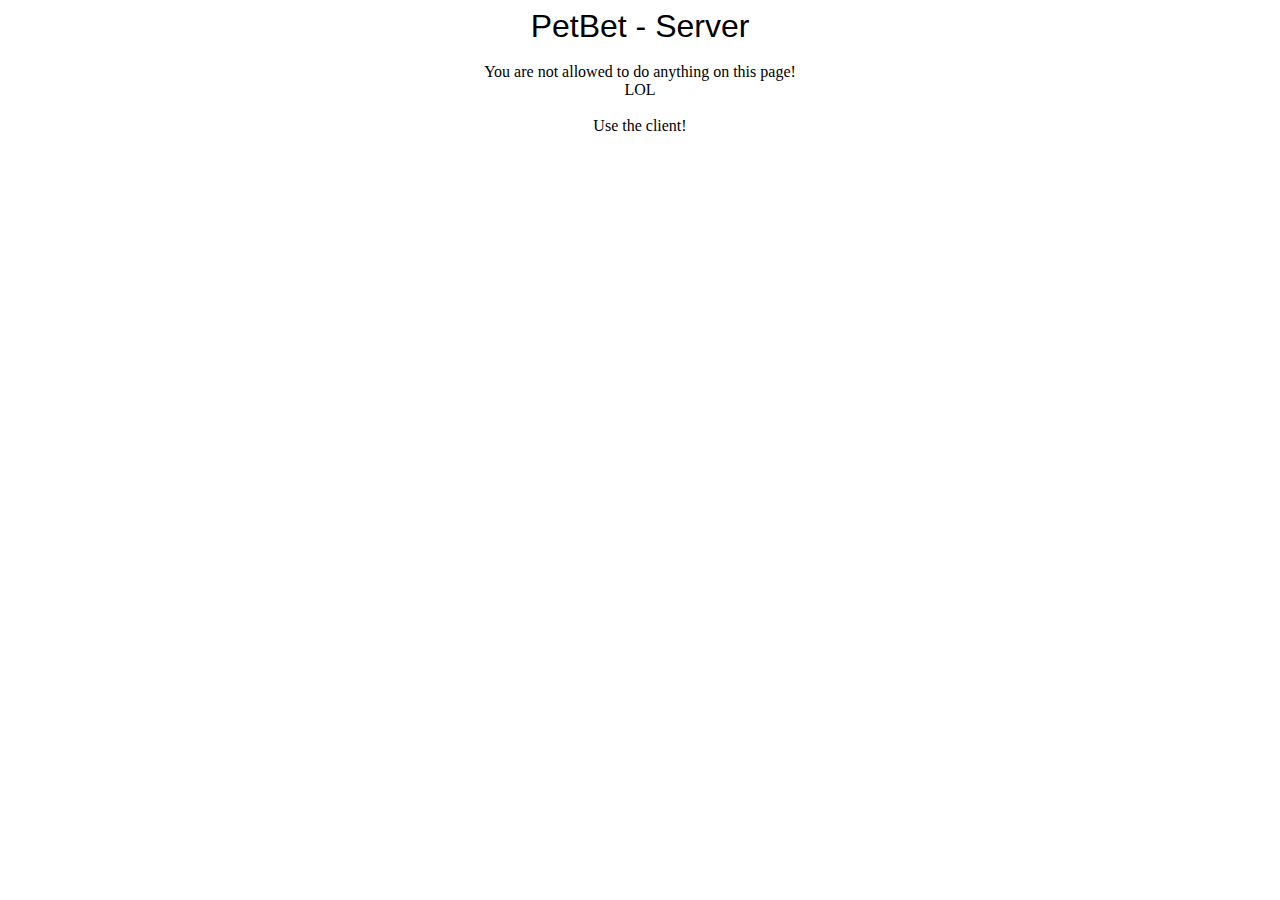
<file: Server/templates/index.html>
<!DOCTYPE hmtl>
<html>
	<head>
		<title>PetBet-Server</title>
		<meta name="author" content="PetBet">
		<meta charset="UTF-8">
		<meta name="viewport" content="width=device-width, initial-scale=1"/>
	</head>
	<body>
		<div align=center>
			<font face="arial" size="+3" >
				PetBet - Server<br>
			</font>
		</div>
		<br>
		<div align=center>
			You are not allowed to do anything on this page!<br>
			LOL<br>
			<br>
			Use the client!<br>
		</div>
	</body>
</html>
</file>
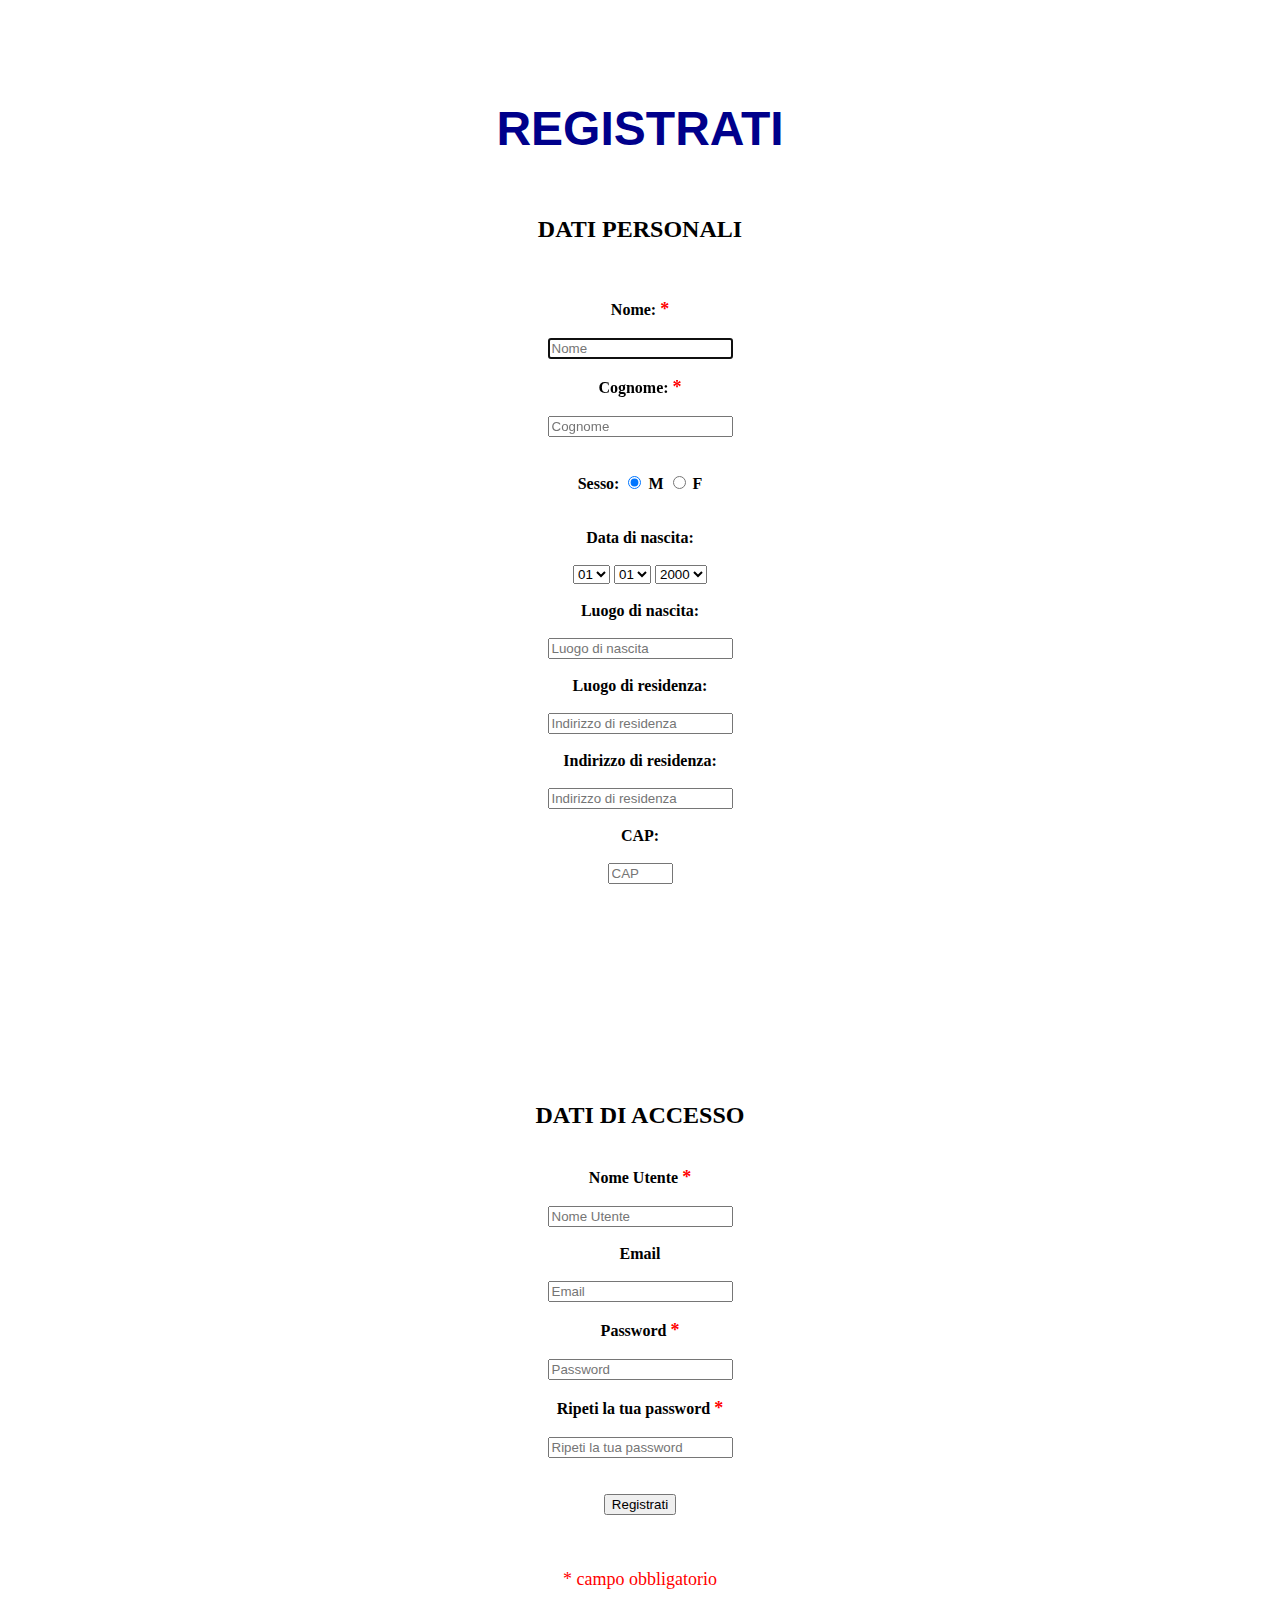
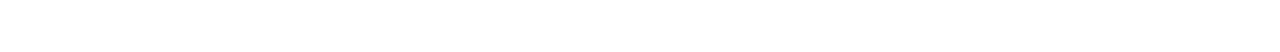
<file: register.html>
<!doctype html>
<html>
	<head>
		<title> PetBet - Registrazione </title>
		<meta charset="utf-8"/>
		<meta name="viewport" content="width=device-width, initial-scale=1"/>
		<meta name="author" content="PetBet">
		<script type="text/javascript">
			function validaAccessForm() {
				var c = parseInt(document.form.cap.value);
				if (isNaN(c) || document.form.cap.value.length != 5) {
					alert("CAP non valido");
					return false;
				}
				var n = parseInt(document.form.inputUtente.value);
				if (!isNaN(n)) {
					alert("Il nome utente non pu\u00F2 essere un numero");
					return false;
				}
				if (document.form.inputPassword.value != document.form.inputConfermaPassword.value) {
					alert("Hai inserito password diverse");
					return false;				
				}
				return true;
			}
		</script>
	</head>
	<body>
		<div align="center">
			<form method="post" name="form" onSubmit="return validaAccessForm()">
				<br><br><br><br>
				<b>
				<h1>
				<font face="arial" size="+10" color="darkblue"> REGISTRATI </font>
				</h1>		
				<br>
				<h2> DATI PERSONALI </h2>
				<br><br>
				Nome: <font face="verdana" size="+1" color="red"> * </font>
				<br><br>
				<input type="text" name="inputUtente"  placeholder="Nome" required autofocus/>
				<br><br>
				Cognome: <font face="verdana" size="+1" color="red"> * </font>
				<br><br>
				<input type="text" name="inputCognome"  placeholder="Cognome" required/>
				<br><br><br>
				Sesso:
				<input type="radio" name="sesso" value="maschio" Checked> M
				<input type="radio" name="sesso" value="femmina"> F
				<br><br><br>
				Data di nascita:
				<br><br>
				<select size=1 cols=31 name="giorno">
				<option selected value="1">01
				<option value="2">02
				<option value="3">03
				<option value="4">04
				<option value="5">05
				<option value="6">06
				<option value="7">07
				<option value="8">08
				<option value="9">09
				<option value="10">10
				<option value="11">11
				<option value="12">12
				<option value="13">13
				<option value="14">14
				<option value="15">15
				<option value="16">16
				<option value="17">17
				<option value="18">18
				<option value="19">19
				<option value="20">20
				<option value="21">21
				<option value="22">22
				<option value="23">23
				<option value="24">24
				<option value="25">25
				<option value="26">26
				<option value="27">27
				<option value="28">28
				<option value="29">29
				<option value="30">30
				<option value="31">31
				</select>
				<select size=1 cols=12 name="mese">
				<option selected value="01m">01
				<option value="02m">02
				<option value="03m">03
				<option value="04m">04
				<option value="05m">05
				<option value="06m">06
				<option value="07m">07
				<option value="08m">08
				<option value="09m">09
				<option value="10m">10
				<option value="11m">11
				<option value="12m">12
				</select>
				<select size=1 cols=70 name="anno">
				<option selected value="2000">2000
				<option value="1999">1999
				<option value="1998">1998
				<option value="1997">1997
				<option value="1996">1996
				<option value="1995">1995
				<option value="1994">1994
				<option value="1993">1993
				<option value="1992">1992
				<option value="1991">1991
				<option value="1990">1990
				<option value="1989">1989
				<option value="1988">1988
				<option value="1987">1987
				<option value="1986">1986
				<option value="1985">1985
				<option value="1984">1984
				<option value="1983">1983
				<option value="1982">1982
				<option value="1981">1981
				<option value="1980">1980
				<option value="1979">1979
				<option value="1978">1978
				<option value="1977">1977
				<option value="1976">1976
				<option value="1975">1975
				<option value="1974">1974
				<option value="1973">1973
				<option value="1972">1972
				<option value="1971">1971
				<option value="1970">1970
				<option value="1969">1969
				<option value="1968">1968
				<option value="1967">1967
				<option value="1966">1966
				<option value="1965">1965
				<option value="1964">1964
				<option value="1963">1963
				<option value="1962">1962
				<option value="1961">1961
				<option value="1960">1960
				<option value="1959">1959
				<option value="1958">1958
				<option value="1957">1957
				<option value="1956">1956
				<option value="1955">1955
				<option value="1954">1954
				<option value="1953">1953
				<option value="1952">1952
				<option value="1951">1951
				<option value="1950">1950
				<option value="1949">1949
				<option value="1948">1948
				<option value="1947">1947
				<option value="1946">1946
				<option value="1945">1945
				<option value="1944">1944
				<option value="1943">1943
				<option value="1942">1942
				<option value="1941">1941
				<option value="1940">1940
				<option value="1939">1939
				<option value="1938">1938
				<option value="1937">1937
				<option value="1936">1936
				<option value="1935">1935
				<option value="1934">1934
				<option value="1933">1933
				<option value="1932">1932
				<option value="1931">1931
				<option value="1930">1930
				<option value="1929">1929
				<option value="1928">1928
				<option value="1927">1927
				<option value="1926">1926
				<option value="1925">1925
				<option value="1924">1924
				<option value="1923">1923
				<option value="1922">1922
				<option value="1921">1921
				<option value="1920">1920
				</select>
				<br><br>
				Luogo di nascita:
				<br><br>
				<input type="text" name="nascita" placeholder="Luogo di nascita" required>
				<br><br>
				Luogo di residenza:
				<br><br>
				<input type="text" name="residenza" placeholder="Indirizzo di residenza" required>
				<br><br>
				Indirizzo di residenza:
				<br><br>
				<input type="text" name="indirizzo" placeholder="Indirizzo di residenza" required>
				<br><br>
				CAP:
				<br><br>
				<input type="text" name="cap" maxlength="5" size="5" placeholder="CAP" required>
				<br><br>
			

				<br><br><br><br><br><br><br><br><br><br>
				
				
				<h2> DATI DI ACCESSO </h2>
				<br>
				Nome Utente <font face="verdana" size="+1" color="red"> * </font>
				<br><br>
				<input type="text" name="inputUtente"  placeholder="Nome Utente" required/>
				<br><br>
				Email
				<br><br>
				<input type="email" name="inputEmail"  placeholder="Email"/>
				<br><br>
				Password <font face="verdana" size="+1" color="red"> * </font> 
				<br><br>
				<input type="password" name="inputPassword"  placeholder="Password" required/>
				<br><br>
				Ripeti la tua password <font face="verdana" size="+1" color="red"> * </font>
				<br><br>
				<input type="password" name="inputConfermaPassword"  placeholder="Ripeti la tua password" required/>
				<br><br><br>
				<button type="Submit">Registrati</button>
				<br><br><br><br>
				</b>
				<font face="verdana" size="+1" color="red"> * campo obbligatorio </font>
				<br><br><br><br>
			</form>
		</div>
	</body>
</html>
</file>
